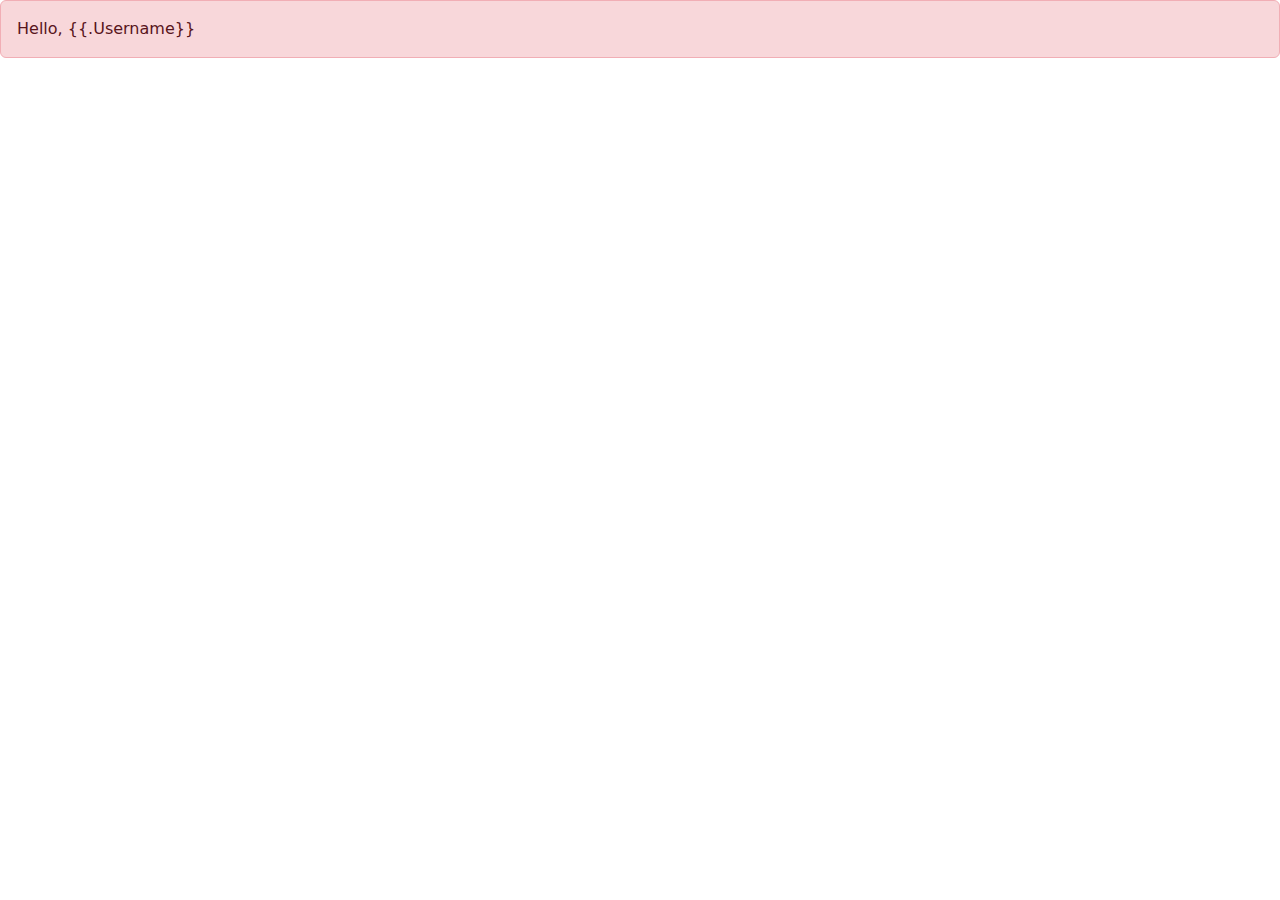
<file: templates/index.html>
<!-- templates/index.html -->
<!DOCTYPE html>
<html>
<head>
    <title>SSR Example</title>
    <link rel="icon" type="image/x-icon" href="/static/favicon.ico">
    <link rel="stylesheet" href="/static/5.3.bootstrap.min.css" crossorigin="anonymous" />
    <link rel="stylesheet" href="/static/base.css" crossorigin="anonymous" />
</head>
</head>
<body>
    <div class="alert alert-danger" role="alert">
        <span>Hello, {{.Username}}</span>
    </div>
    <script src="/static/5.3.bootstrap.bundle.min.js" crossorigin="anonymous"></script>
</body>
</html>
</file>
<file: static/base.css>
.content {
  display: flex;
  align-content: center;
  justify-content: center;
  margin-top: 5%;
  margin-left: 10%;
  margin-right: 10%;
  width: 80%;
  flex-direction: column;
  flex-wrap: wrap;
}
.menu-content {
  display: flex;
  flex-direction: row;
  justify-content: space-between;
  width: 100%;
}
.field {
  margin-left: 5px;
  margin-right: 5px;
}
.small-field {
  width: 100px;
}
.large-field {
  width: 300px;
}
.pages {
  display: flex;
  flex-wrap: nowrap;
  justify-content: center;
}
</file>
